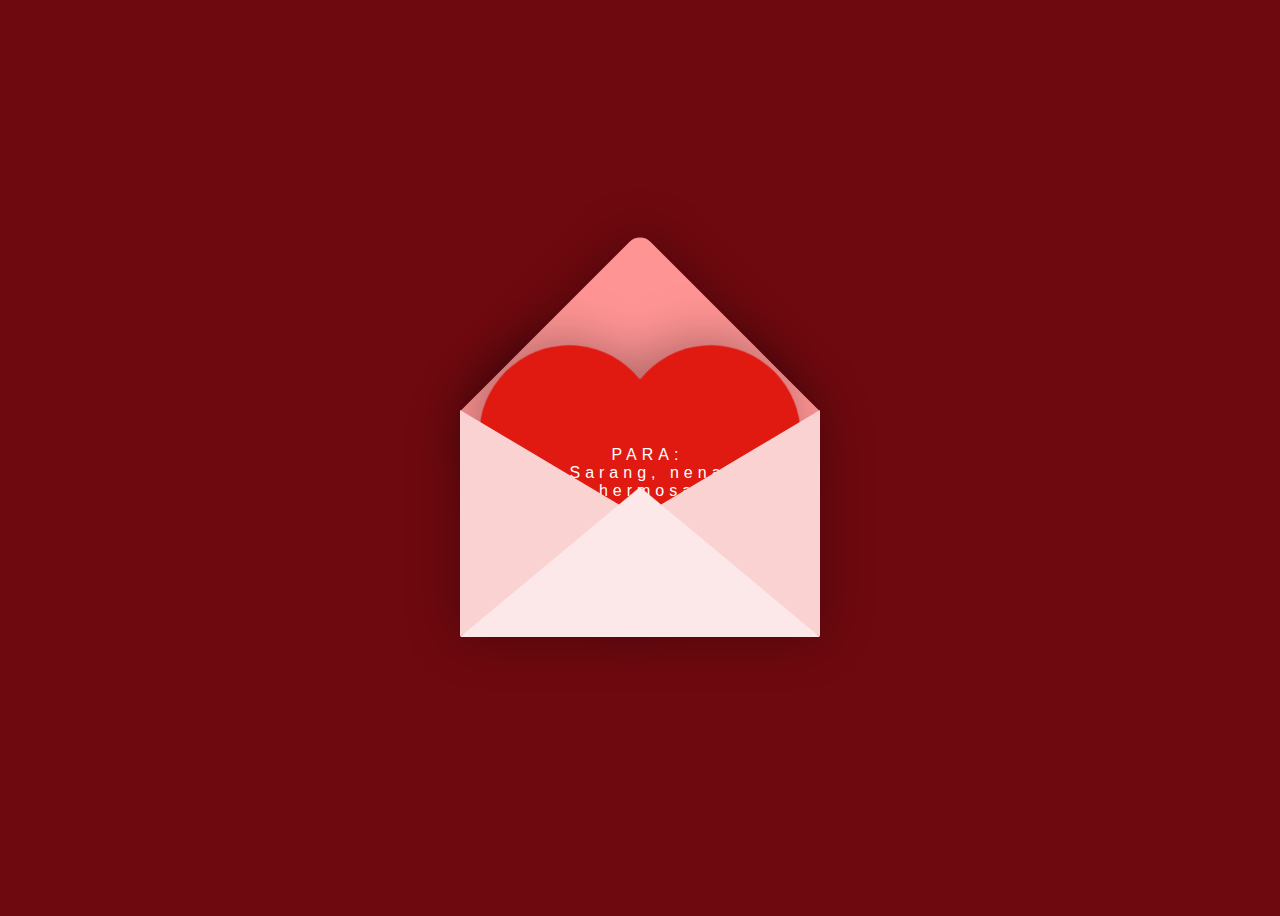
<file: index.html>
<!DOCTYPE html>
<html lang="en">
<head>
  <meta charset="UTF-8">
  <title>Carta</title>
  <link rel="stylesheet" href="./style.css">
</head>
<body>

  

<div class="valentines-day">
  <div class="envelope"></div>
  <div class="heart"></div>
  <div class="text"> PARA: <br> Sarang, nena hermosa</div>
  <div class="front"></div>
</div>

<div id="card">
  <div class="side one"></div>
  <div class="side two">
    <h2>Hola, nena</h2>
    <p><strong>Sarang</strong></p>
    <p>Quiero decirte que lo siento mucho <br>
      por no haberte dicho esto antes, <br>
      pero me siento muy feliz de que estés en mi vida.</p>
    <p>Me he equivocado mucho,cometi errores y me aleje de ti <br>
    <p>Adoro pasar tiempo contigo, soy feliz a tu lado<br>
    </p>
    <p>Has sido de mucho apoyo para mi, eres lo mejor que me ha pasado<br>
      Me gustaria poder seguir a tu lado mucho mas tiempo.</p>
    <p>Y puedas perdonar a este menso, no se pero este menso te quiere mucho<br>
    </p>
  </div>
</div>

<script src='https://cdnjs.cloudflare.com/ajax/libs/jquery/3.2.1/jquery.min.js'></script>
<script src="./script.js"></script>

</body>
</html>
</file>
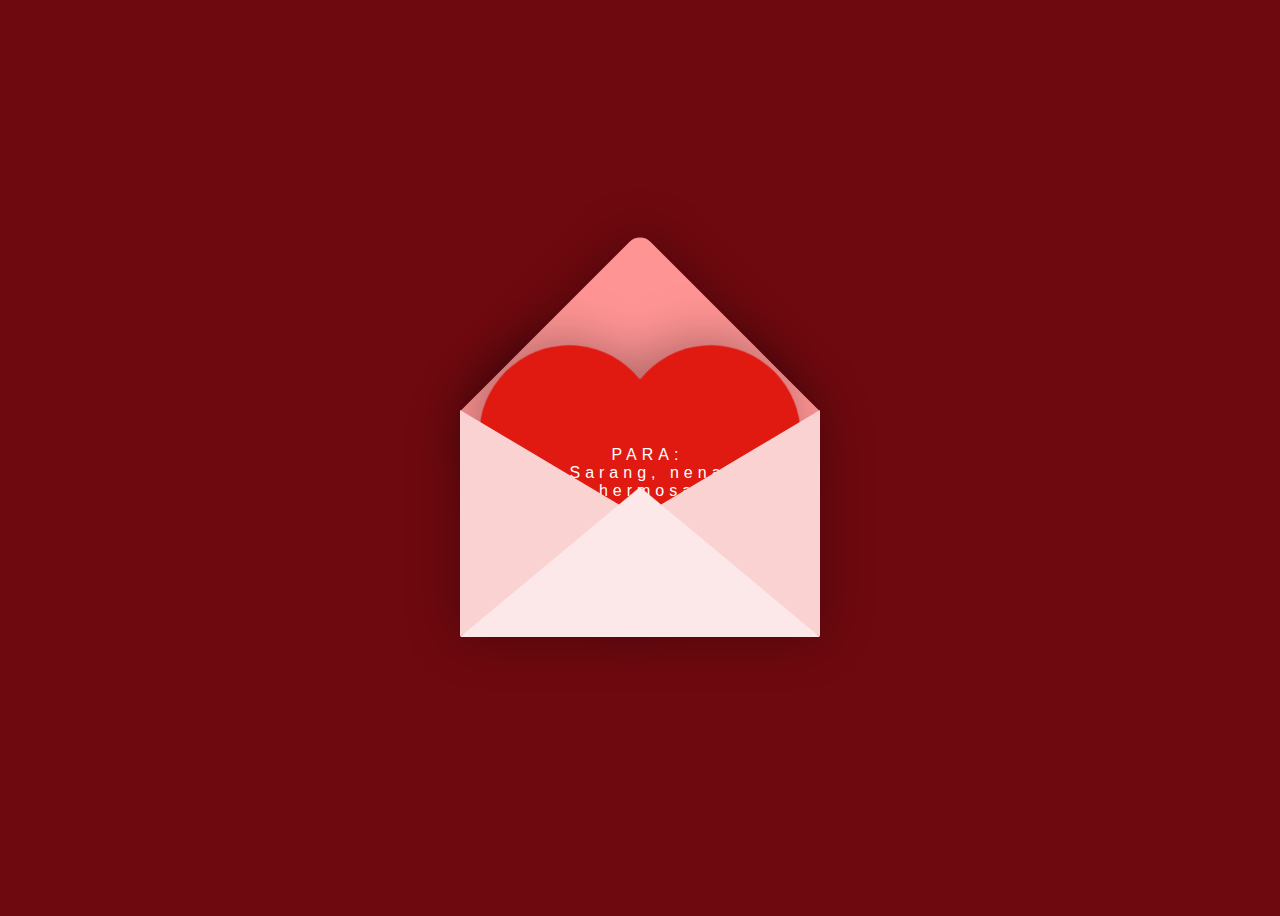
<file: carta-a-sarang-main/index.html>
<!DOCTYPE html>
  <html lang="en">
  <head>
    <meta charset="UTF-8">
    <title>Carta</title>
    <link rel="stylesheet" href="./style.css">
  </head>
  <body>

    

  <div class="valentines-day">
    <div class="envelope"></div>
    <div class="heart"></div>
    <div class="text"> PARA: <br> Sarang, nena hermosa</div>
    <div class="front"></div>
  </div>

  <div id="card">
    <div class="side one"></div>
    <div class="side two">
      <h2>Hola, nena</h2>
      <p><strong>Sarang</strong></p>
      <p>Quiero decirte que lo siento mucho <br>
        por no haberte dicho esto antes, <br>
        pero me siento muy feliz de que estés en mi vida.</p>
      <p>Me he equivocado mucho,cometi errores y me aleje de ti <br>
      <p>Adoro pasar tiempo contigo, soy feliz a tu lado<br>
      </p>
      <p>Has sido de mucho apoyo para mi, eres lo mejor que me ha pasado<br>
        Me gustaria poder seguir a tu lado mucho mas tiempo.</p>
      <p>Y puedas perdonar a este menso, no se pero este menso te quiere mucho<br>
      </p>
    </div>
  </div>
  
  <script src='https://cdnjs.cloudflare.com/ajax/libs/jquery/3.2.1/jquery.min.js'></script>
  <script src="./script.js"></script>

  </body>
  </html>
</file>
<file: style.css>
@import url('https://fonts.googleapis.com/css?family=Sacramento');

#card {
  width: 800px;
  height: auto; /* Se ajusta automáticamente al contenido */
  max-height: 90vh; /* Limita la altura al 90% de la pantalla */
  margin: 5em auto;
  position: fixed;
  top: 5%;
  left: 25%;
  display: flex;
  flex-direction: column; /* Para que las caras se apilen */
  visibility: hidden;
  overflow-y: auto; /* Permite desplazamiento si es necesario */
}

#card h2 {
  font-size: 2.5em; /* Ajusta el tamaño para que encaje mejor */
  margin: 0;
  color: rgb(255, 170, 184);
  text-align: center;
}

#card p {
  font-size: 1.2em; /* Ajusta el tamaño del texto */
  text-align: justify;
  margin: 0.5em 1.5em; /* Reduce el espacio entre párrafos */
  line-height: 1.4; /* Ajusta el interlineado para una mejor lectura */
}

.side {
  background: #eee;
  padding: 10px;
  width: 100%; /* Ocupa todo el ancho del contenedor */
  box-shadow: 0px 4px 6px rgba(0, 0, 0, 0.1); /* Añade un sombreado sutil */
}

.side.one, .side.two {
  transform: none; /* Elimina skew para evitar distorsión del contenido */
  width: auto;
}

.side.one {
  background: linear-gradient(90deg, #fff, #ddd);
}

.side.two {
  background: linear-gradient(-90deg, #fff, #f0f0f0);
}


body {
   display: flex;
   align-items: center;
   justify-content: center;
   height: 100vh;
   font-family: 'Times New Roman', Times, serif;
   background-color: #6e090f;
   overflow: hidden;
 }
 
 .valentines-day {
   position: relative;
   cursor: pointer;
 }
 
 .envelope {
   position: relative;
   filter: drop-shadow(0 0 25px rgba(0,0,0,.3));
 }
 
 .envelope:before {
   content:"";
   position: absolute;
   width:254px;
   height:254px;
   background-color: #ff9494;
   transform: rotate(-45deg);
   border-radius: 0 15px 0 0;
   left:-37px;
   top:-82px;
 }
 
 .envelope:after {
   content:"";
   position: absolute;
   background-color: #ff9494;
   width:360px;
   height:225px;
   left:-90px;
   top:45px;
 }
 
 .heart {
   position: relative;
   background-color: #e01911;
   display: inline-block;
   height: 180px;
   top:50px;
   left:0;
   transform: rotate(-45deg);
   width:180px;
   filter: drop-shadow(0 -10px 25px rgba(0,0,0,.3));
   transition: .5s;
 }
   
 .heart:before, .heart:after {
   content:"";
   background-color: #e01911;
   border-radius:50%;
   height: 180px;
   width: 180px;
   position: absolute;
   }
   
 .heart:before {
   top:-100px;
   left:0;}
   
 .heart:after {
   left:100px;
   top:0;}
 
 .front {
   position: absolute;
   width:0;
   height:0;
   border-right: 190px solid #fbd2d2;
   border-top: 113px solid transparent;
   border-bottom: 113px solid transparent;
   top:44px;
   left:80px;
   z-index:4;
 }
 
 .front:before {
   content:"";
   position: absolute;
   width:0;
   height:0;
   border-left: 190px solid #fbd2d2;
   border-top: 113px solid transparent;
   border-bottom: 113px solid transparent;
   top:-113px;
   left:-170px;
 }
 
 .front:after {
   width:0;
   height:0;
   position: absolute;
   content:"";
   border-bottom: 150px solid #fce7e9;
   border-right:180px solid transparent;
   border-left: 180px solid transparent;
   top:-36px;
   left:-170px;
 }
 
 .text {
   position: absolute;
   font-family: arial;
   letter-spacing:5px;
   text-align: center;
   color: white;
   z-index:2;
   top:80px;
   left:15px;
   transition: .5s;
 }
 
 .valentines-day:hover .heart {
   transform: translateY(-50px) rotate(-45deg);
 }
 
 .valentines-day:hover .text {
   transform: translateY(-50px);
 }
</file>
<file: carta-a-sarang-main/style.css>
@import url('https://fonts.googleapis.com/css?family=Sacramento');

#card {
  width: 800px;
  height: auto; /* Se ajusta automáticamente al contenido */
  max-height: 90vh; /* Limita la altura al 90% de la pantalla */
  margin: 5em auto;
  position: fixed;
  top: 5%;
  left: 25%;
  display: flex;
  flex-direction: column; /* Para que las caras se apilen */
  visibility: hidden;
  overflow-y: auto; /* Permite desplazamiento si es necesario */
}

#card h2 {
  font-size: 2.5em; /* Ajusta el tamaño para que encaje mejor */
  margin: 0;
  color: pink;
  text-align: center;
}

#card p {
  font-size: 1.2em; /* Ajusta el tamaño del texto */
  text-align: justify;
  margin: 0.5em 1.5em; /* Reduce el espacio entre párrafos */
  line-height: 1.4; /* Ajusta el interlineado para una mejor lectura */
}

.side {
  background: #eee;
  padding: 10px;
  width: 100%; /* Ocupa todo el ancho del contenedor */
  box-shadow: 0px 4px 6px rgba(0, 0, 0, 0.1); /* Añade un sombreado sutil */
}

.side.one, .side.two {
  transform: none; /* Elimina skew para evitar distorsión del contenido */
  width: auto;
}

.side.one {
  background: linear-gradient(90deg, #fff, #ddd);
}

.side.two {
  background: linear-gradient(-90deg, #fff, #f0f0f0);
}


body {
   display: flex;
   align-items: center;
   justify-content: center;
   height: 100vh;
   font-family: 'Times New Roman', Times, serif;
   background-color: #6e090f;
   overflow: hidden;
 }
 
 .valentines-day {
   position: relative;
   cursor: pointer;
 }
 
 .envelope {
   position: relative;
   filter: drop-shadow(0 0 25px rgba(0,0,0,.3));
 }
 
 .envelope:before {
   content:"";
   position: absolute;
   width:254px;
   height:254px;
   background-color: #ff9494;
   transform: rotate(-45deg);
   border-radius: 0 15px 0 0;
   left:-37px;
   top:-82px;
 }
 
 .envelope:after {
   content:"";
   position: absolute;
   background-color: #ff9494;
   width:360px;
   height:225px;
   left:-90px;
   top:45px;
 }
 
 .heart {
   position: relative;
   background-color: #e01911;
   display: inline-block;
   height: 180px;
   top:50px;
   left:0;
   transform: rotate(-45deg);
   width:180px;
   filter: drop-shadow(0 -10px 25px rgba(0,0,0,.3));
   transition: .5s;
 }
   
 .heart:before, .heart:after {
   content:"";
   background-color: #e01911;
   border-radius:50%;
   height: 180px;
   width: 180px;
   position: absolute;
   }
   
 .heart:before {
   top:-100px;
   left:0;}
   
 .heart:after {
   left:100px;
   top:0;}
 
 .front {
   position: absolute;
   width:0;
   height:0;
   border-right: 190px solid #fbd2d2;
   border-top: 113px solid transparent;
   border-bottom: 113px solid transparent;
   top:44px;
   left:80px;
   z-index:4;
 }
 
 .front:before {
   content:"";
   position: absolute;
   width:0;
   height:0;
   border-left: 190px solid #fbd2d2;
   border-top: 113px solid transparent;
   border-bottom: 113px solid transparent;
   top:-113px;
   left:-170px;
 }
 
 .front:after {
   width:0;
   height:0;
   position: absolute;
   content:"";
   border-bottom: 150px solid #fce7e9;
   border-right:180px solid transparent;
   border-left: 180px solid transparent;
   top:-36px;
   left:-170px;
 }
 
 .text {
   position: absolute;
   font-family: arial;
   letter-spacing:5px;
   text-align: center;
   color: white;
   z-index:2;
   top:80px;
   left:15px;
   transition: .5s;
 }
 
 .valentines-day:hover .heart {
   transform: translateY(-50px) rotate(-45deg);
 }
 
 .valentines-day:hover .text {
   transform: translateY(-50px);
 }
</file>
